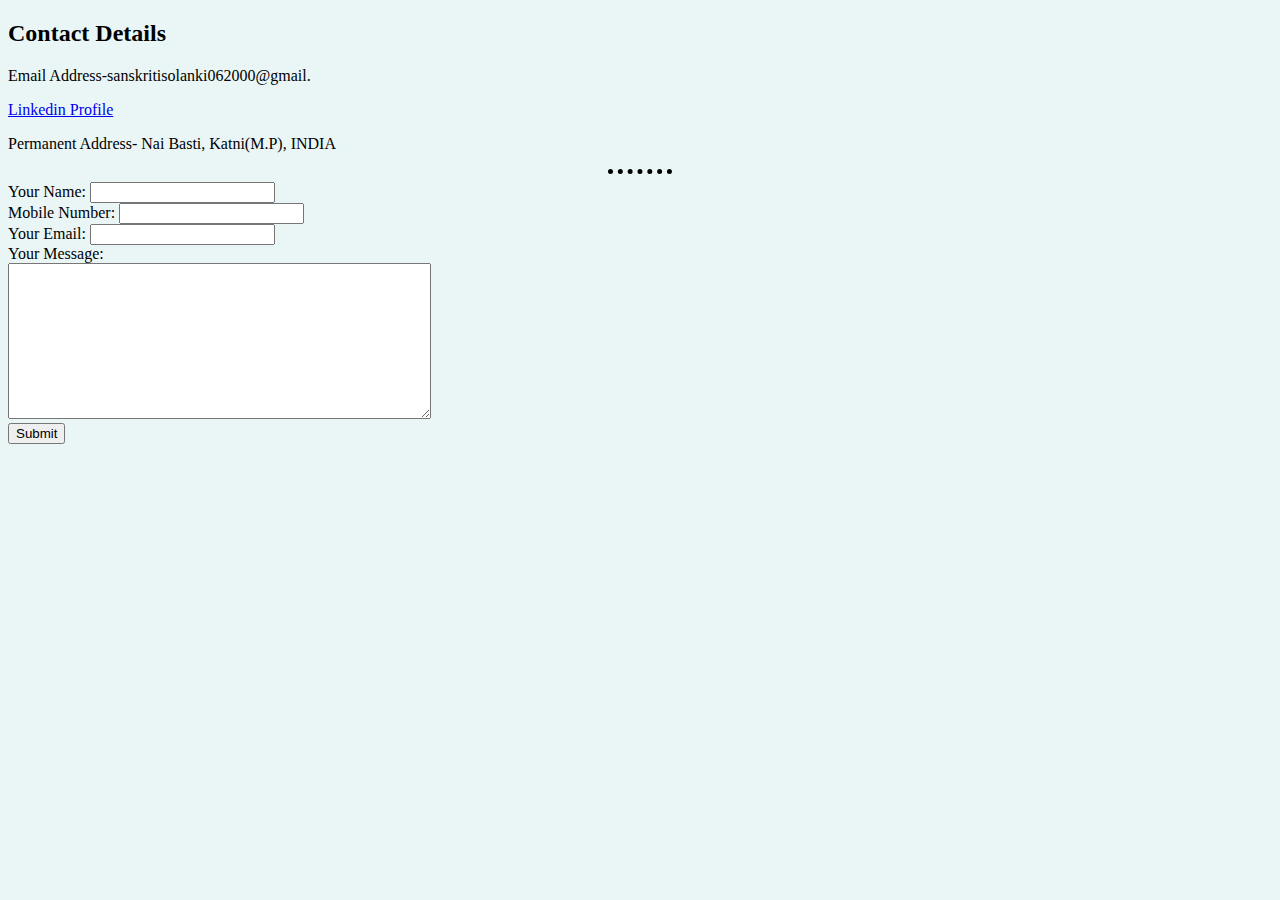
<file: contact.html>
<!DOCTYPE html>
<html lang="en" dir="ltr">
  <head>
    <meta charset="utf-8">
    <title>Contact Me</title>
    <link rel="stylesheet" href="styles.css" />
  </head>
  <body>

    <h2>Contact Details</h2>
    <p>
      Email Address-sanskritisolanki062000@gmail.<!-- COMBAK:  -->
      </p>
      <p>
        <a href="https://www.linkedin.com/in/sanskriti-solanki-69694a1a9/">Linkedin Profile</a>
        </p>
        <p>
          Permanent Address- Nai Basti, Katni(M.P), INDIA
          </p>
          <hr />
          <form action="mailto:sanskritisolanki062000@gmail.com" method="post" enctype="text/plain">
            <label>Your Name:</label>
            <input type="text" name="YourName" value="">
            <br />
            <label>Mobile Number:</label>
            <input type="phone" name="YourMobile" value="">
            <br />
            <label>Your Email:</label>
            <input type="email" name="YourEmail" value="">
            <br />
            <label>Your Message:</label><br />
            <textarea name="name" rows="10" cols="50"></textarea>
            <br />
            <input type="submit" name="">
          </form>

  </body>
</html>
</file>
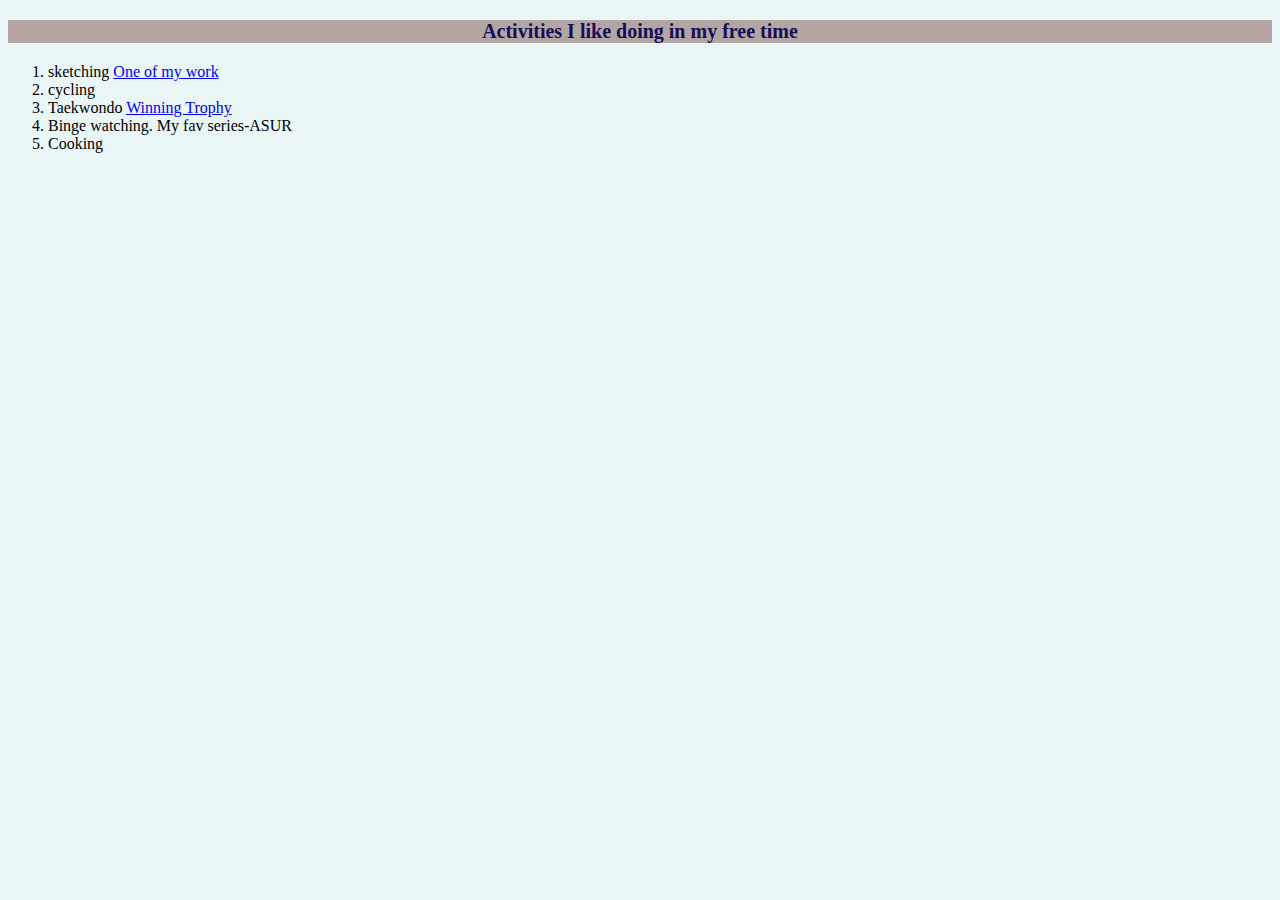
<file: hobbies.html>
<!DOCTYPE html>
<html lang="en" dir="ltr">
  <head>
    <meta charset="utf-8">
    <title>MY HOBBIES</title>
    <link rel="stylesheet" href="styles.css" />
  </head>
  <body>
    <h3>Activities I like doing in my free time</h3>
    <ol>
      <li>
        sketching <a href="https://www.instagram.com/p/CHDoErBhAK7IIZhu8m7qN_HPlSOyNgexDTFDkY0/">One of my work</a>
      </li>
      <li>
        cycling
      </li>
      <li>
        Taekwondo <a href="https://www.instagram.com/p/B34JU4phT_UT4w3gYvteeHAXA8M8kNZy0Pyevg0/">Winning Trophy</a>
      </li>
      <li>
        Binge watching. My fav series-ASUR
      </li>
      <li>
        Cooking
      </li>
    </ol>

  </body>
</html>
</file>
<file: styles.css>
body{
   background-color:#EAF6F6;
}
hr{
  border-style: dotted none none;
  border-color: black;
  border-width: 5px;
  width: 5%;
}
h1{
  color: #150e56;
  text-align: center;
}
h3{
  color: #150e56;
  text-align: center;
  background-color: #b4a5a5;
  font-size: 20px;
}
img{
  border-radius: 50%;
}
</file>
